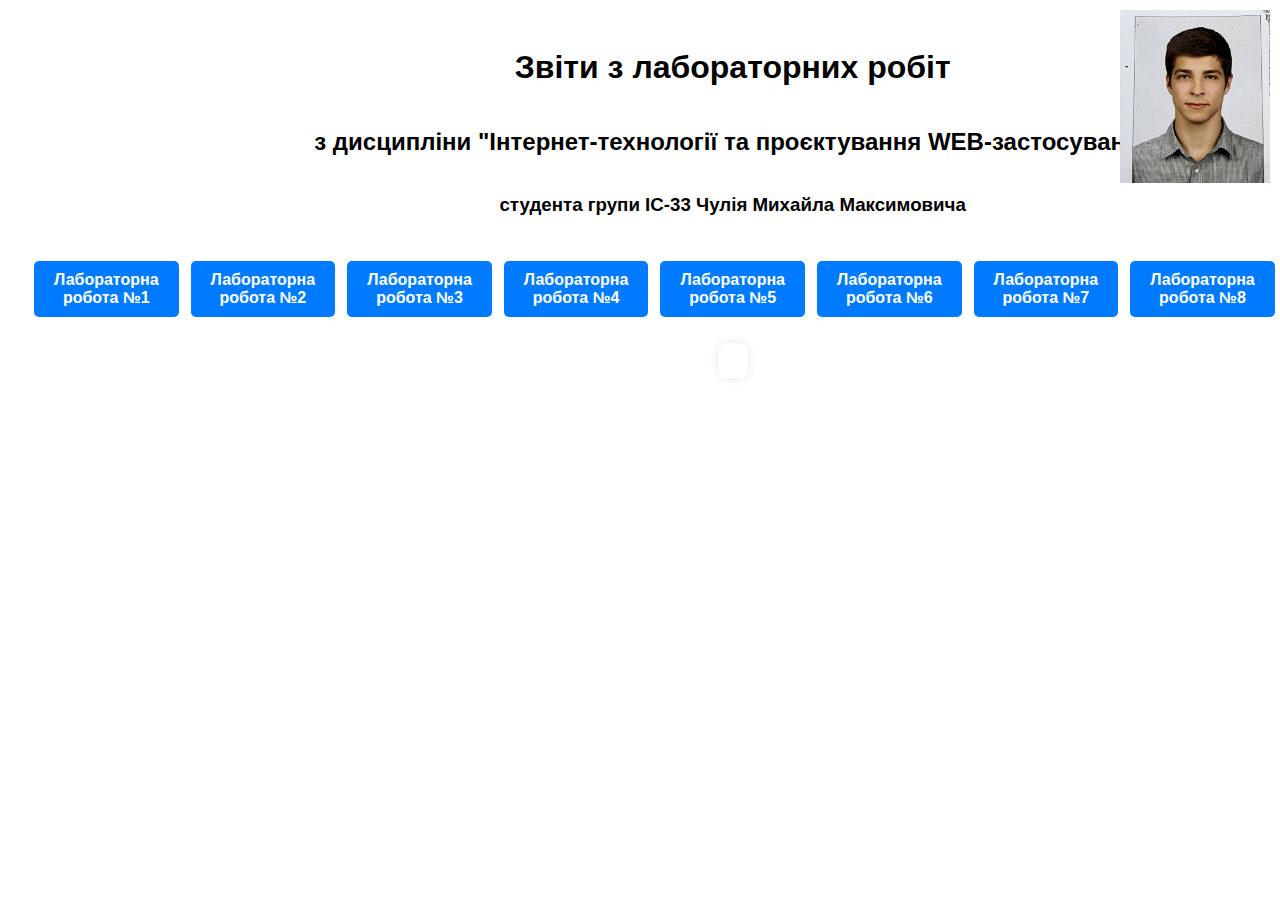
<file: index.html>
<!DOCTYPE html>
<html lang="en">
<head>
    <meta charset="UTF-8">
    <meta name="viewport" content="width=device-width, initial-scale=1.0">
    <link rel="stylesheet" href="./index.css">
    <title>Звітний документ</title>
</head>
<body>
    <h1>Звіти з лабораторних робіт</h1>
    <h2>з дисципліни "Інтернет-технології та проєктування WEB-застосувань"</h2>
    <h3>студента групи ІС-33 Чулія Михайла Максимовича</h3>
    <img src="./photo/photo_2024-10-25_09-15-18.jpg" alt="моє фото" class="image">
    <table>
        <tr class="button">
            <th><a href="#" id="lab1">Лабораторна робота №1</a></th>
            <th><a href="#" id="lab2">Лабораторна робота №2</a></th>
            <th><a href="#" id="lab3">Лабораторна робота №3</a></th>
            <th><a href="#" id="lab4">Лабораторна робота №4</a></th>
            <th><a href="#" id="lab5">Лабораторна робота №5</a></th>
            <th><a href="#" id="lab6">Лабораторна робота №6</a></th>
            <th><a href="#" id="lab7">Лабораторна робота №7</a></th>
            <th><a href="#" id="lab8">Лабораторна робота №8</a></th>
            <th><a href="#" id="lab9">Лабораторна робота №9</a></th>
        </tr>
    </table>

    <div id="lab1-details" class="hidden">
        <button data-text="На сайті користувач матиме можливість реєстрації, входу та управління профілем (персональна інформація, історія відвідувань). Керувати абонементами, переглядати доступні класи, тренування, тренерів, можливість запису на групові тренування, персональні тренування, скасування або перенесення запису. Сайт матиме зворотній зв'язок, де відвідувачі зможуть залишати відгуки та оцінювати заняття. Також будуть розміщенні статті, тренувальні відео.
        ">Опис предметного середовища</button>
        <button  data-text="Тема: СТРУКТУРА HTML-ДОКУМЕНТА. ВИБІР ПРЕДМЕТНОЇ ГАЛУЗІ.
        РОБОТА З ПОСИЛАННЯМИ, ТАБЛИЦЯМИ, ЗОБРАЖЕННЯМИ, СПИСКАМИ в HTML-ДОКУМЕНТІ.
       
       
        Мета: придбати практичні навички роботи  з HTML-документом, таблицями, , зображеннями, посиланнями, списками, формами
        Створити шаблон звітного HTML-документом для відображення результатів роботи всіх лабораторних робіт.
        " data-link="https://github.com/Biomysor/IC-33_Chulii_Lab-1">Тема, мета, місце розташування </button>
        <button data-text="Документ містить: вступ, основну частину, висновки, додатки, список літератури, та інші важливі розділи для повного розкриття теми.">Структура документа</button>
        <button data-photo1="photo\lab1table.png">HTML код таблиць</button>
        <button data-photo1="photo\lab1form.png">HTML код форми</button>
        <button data-photo1="photo\lab1img.png">HTML код зображення</button>
        <button data-text="В даній лабараторній роботі я навчився базовим тегам html, навчився створювати таблиці, форми, додавати зображення та посилання.">Висновки</button>
    </div>

    <div id="lab2-details" class="hidden">
        <button data-text="Тема: КАСКАДНІ ТАБЛИЦІ СТИЛІВ. СЕЛЕКТОРИ .ІДЕНТИФІКАТОРИ. СТИЛЬОВЕ ОФОРМЛЕННЯ ТЕКСТОВИХ ЕЛЕМЕНТІВ В HTML-ДОКУМЕНТАХ.

        Мета: придбати практичні навички роботи  з селекторами, ідентифікаторами, списками,  різноманітними властивостями кольору і фону,  зовнішними та внутрішними  відступами,  плаваючими елементами, оформленням текстових елементів
        "data-link="https://github.com/Biomysor/IS-33_Chulii_Lab-2">Тема, мета, місце розташування</button>
        <button data-text="Градієнт фону: використовується плавний перехід кольорів від світлого (наприклад, рожевого) до темного (сірого або чорного), щоб створити гарний фон.

        Ефект збільшення кнопки при наведенні: кнопка збільшується на певний відсоток (наприклад, на 10%) при наведенні курсора, що додає інтерактивності.
        
        Таблиця: таблиця має темний фон, світлий текст, тонкі контури (наприклад, бордові), рівномірний відступ усередині клітинок, а заголовки виділяються більш насиченим кольором або товщиною шрифту."
        >Css: Шрифти, таблиці, фон, контур</button>
        <button data-photo2="photo\laba2res.png">Скріншот виконання</button>
        <button data-text="Селектор тегу" data-photo1="photo\classelector.png">Селектор тегу</button>
        <button data-text="Селектор класу" data-photo1="photo\sel.png">Селектор класу</button>
        <button data-text="Селектор індифікатора" data-photo1="photo\sdsel.png">Селектор індифікатора</button>
        <button data-text="Я навчився створювати градієнти, працювати з оформленням таблиць, збільшувати кнопку при наведенні.">Висновки</button>
        
    </div>

    <div id="lab3-details" class="hidden">
        <button data-text="ЗАСОБАМИ CSS та FLEXBOX.
 
        Мета: 
        ⎯	придбати практичні навички роботи  верстки сторінок засобами CSS, верстки на основі плаваючих елементів, з’ясувати переваги та недоліки типів макетів веб-сторінок
        ⎯	придбати практичні навички роботи  верстки сторінок засобами CSS та FLEXBOX   
        " data-link="https://github.com/Biomysor/IS-33_Chulii_Lab-3">Тема, мета, місце розташування</button>
        <button data-text="Фіксована таблична верстка передбачає встановлення чітких розмірів таблиці та її колонок у пікселях. Це означає, що ширина та висота таблиці залишаються незмінними, незалежно від розміру екрана. Такий підхід використовується для строгих макетів, де важливо зберегти постійний вигляд, але він може бути незручним на пристроях із меншим екраном, оскільки таблиця може виходити за межі видимої області.

        Гумова таблична верстка, навпаки, адаптується до ширини екрана користувача. Розміри таблиці та її колонок задаються у відсотках, що дозволяє їй динамічно змінювати розміри відповідно до розмірів вікна браузера. Такий підхід ідеально підходить для створення адаптивного дизайну, забезпечуючи зручне відображення таблиці як на великих, так і на маленьких екранах. Головна відмінність між цими підходами полягає в тому, що фіксована верстка забезпечує стабільність вигляду, а гумова — гнучкість і адаптивність.">Фіксована та гумова таблична верстка</button>
        <button data-text="Флексбокс (Flexbox) — це сучасна технологія CSS для розмітки блоків, яка дозволяє створювати гнучкі та адаптивні макети. Вона забезпечує просте вирівнювання, розподіл простору між елементами, а також їх адаптацію до різних розмірів екранів. Основним принципом флексбокса є використання контейнера, в якому можна керувати поведінкою дочірніх елементів (флекс-елементів).

          ">Флексбокс для розмітки блоків</button>
          <button data-photo1="photo\fixedtable.png">Фіксована таблиця</button>
          <button data-photo1="photo\respontable.png"> Гумова таблиця</button>
          <button data-photo1="photo\fixedblock.png">Фіксований блок </button>
          <button data-photo1="photo\responblock.png">Гумовий блок</button>
          <button data-text="Код та зменшена жива сторінка" data-photo1="photo\lab3.png" data-photo2="photo\lab3flex.png">Сторінка флекс бокс</button>
        <button data-text="Я навчився верстати сайт за допомогою табличної, фіксованої верстки, а також з допомогою флексбоксу.">Висновки</button>
    </div>

    <div id="lab4-details" class="hidden">
        <button data-text="Тема:  АДАПТИВНА ВЕРСТКА. МЕДІА-ЗАПИТИ. МЕТАТЕГ VIEWPORT. СТРАТЕГІЯ MOBILE FIRST.  

        Мета: Адаптивна верстка. Медіа-запити. Медіа-типи. Медіа-функції.Метатег viewport. Інструменти розробника. Стратегія Mobile First. 
        " data-link="https://github.com/Biomysor/IS-33_Chulii_Lab-4">Тема, мета, місце розташування</button>
        <button data-text="Адаптивна верстка — це підхід до створення веб-сторінок, які автоматично підлаштовуються під розміри екрана чи вікна браузера. Мета адаптивної верстки — забезпечити зручний вигляд і функціональність веб-сайту на різних пристроях (десктопах, планшетах, смартфонах).
        " data-photo1="photo\laba4res.png">Пояснення</button>
        <button  data-photo1="photo\lab4media1.png" data-photo2="photo\lab4media2.png">Скріншоти мого сайту з телефону(приклад медіа-запиту)</button>
        <button data-text="Логічний оператор(and)" data-photo1="photo\lab4media3.png" >Скріншот коду із застосуванням логічного оператора(and)</button>
        <button data-text="В даній лабараторній роботі я навчився використовувати медіа запити, щоб моїм сайтом могли користуватись з різних дивайсів: комп'ютерів, телефонів, плантшетів.">Висновки</button>
    </div>

    <div id="lab5-details" class="hidden">
        <button data-text="Тема:  ФУНКЦІОНАЛЬНЕ ЗАСТОСУВАННЯ JAVASCRIPT У HTML-ДОКУМЕНТІ. 
        ВИКОРИСТАННЯ МАСИВІВ У JS-СЦЕНАРІЯХ. РЕАЛІЗАЦІЯ ПРОГРАМ ЗАСОВАМИ МОВИ JAVASCRIPT 
        Мета: придбати практичні навички роботи з конструкціями мови JS, масивами та фугкціями у js-сценаріях.  Реалізація програм засовами мови JAVASCRIPT
        " data-link="https://biomysor.github.io/IS-33_Chulii_Lab-5/">Тема, мета, місце розташування</button>
        <button data-text="Скріншоти (Код та виконання)" data-photo1="./photo/Task1.png" data-photo2="./photo/Res1.png">Скріншоти завдання №1</button>
        <button data-text="Скріншоти (Код та виконання)" data-photo1="./photo/Task2.png" data-photo2="./photo/Res2.png">Скріншоти завдання №2</button>
        <button data-text="Скріншоти (Код та виконання)" data-photo1="./photo/Task3.png" data-photo2="./photo/Res3.png">Скріншоти завдання №3</button>
        <button data-text="Скріншоти (Код та виконання)" data-photo1="./photo/Task4.png" data-photo2="./photo/Res4.png">Скріншоти завдання №4</button>
        <button data-text="Скріншоти (Код та виконання)" data-photo1="./photo/Task5.png" data-photo2="./photo/Res5.png">Скріншоти завдання №5</button>
        <button data-text="Я отримав деякі навички використання Js, роботу з масивами та функціями.">Висновки</button>
    </div>
    <div id="lab6-details" class="hidden">
        <button data-text="Тема:   ОБ'ЄКТ. МЕТОДИ ОБ'ЄКТА. МАСИВ ОБ'ЄКТІВ. ДЕСТРУКТУРИЗАЦІЯ ОБ'ЄКТІВ. CALLBACK. СТРІЛОЧНІ ФУНКЦІЇ. СТРІЛОЧНІ ФУНКЦІЇ ЯК КОЛБЕКИ.
 
        Мета: придбати практичні навички роботи з об'єктами. Методи об'єкта.. Callback. Стрілочні функції. Стрілочні функції як колбеки.
        .  Реалізація програм засовами мови JAVASCRIPT        
        " data-link="https://github.com/Biomysor/IS-33_Chulii_Lab-6">Тема, мета, місце розташування</button>
        <button data-text="Скріншоти (Код та виконання)" data-photo1="photo\lab6.2.png" data-photo2="photo\lab6.2res.png">Скріншоти завдання №2</button>
        <button data-text="Скріншоти (Код та виконання)" data-photo1="photo\lab6.4.png" data-photo2="photo\la6.4res.png">Скріншоти завдання №4</button>
        <button data-text="Скріншоти (Код та виконання)" data-photo1="photo\lab6.png" data-photo2="photo\lab6Res.png">Скріншоти завдання №6</button>
        <button data-text="Скріншоти (Код та виконання)" data-photo1="photo\lab6.8.png" data-photo2="photo\lab6.8res.png">Скріншоти завдання №8</button>
        <button data-text="Скріншоти (Код та виконання)" data-photo1="photo\lab6.10.png" data-photo2="photo\lab6.10res.png">Скріншоти завдання №10</button>
      
    </div>
    <div id="lab7-details" class="hidden">
        <button data-text="Тема:   
        КЛАСИ. ОБ'ЄКТНА МОДЕЛЬ ДОКУМЕНТА (DOM). ПОДІЇ. ОБ'ЄКТ ПОДІЇ. ДЕЛЕГУВАННЯ ПОДІЙ. 
         
        Мета: придбати практичні навички роботи з об'єктами. Методи об'єкта.. Callback. Стрілочні функції. Стрілочні функції як колбеки.
        .  Реалізація програм засовами мови JAVASCRIPT
        " data-link="https://github.com/Biomysor/IS-33_Chulii_Lab-7">Тема, мета, місце розташування</button>
        <button data-text="Скріншоти (Код та виконання)" data-photo1="photo\lab7.2.png" data-photo2="photo\lab7.2res.png">Скріншоти завдання №2</button>
        <button data-text="Скріншоти (Код та виконання)" data-photo1="photo\lab7.4.png" data-photo2="photo\lab7.4res.png">Скріншоти завдання №4</button>
        <button data-text="Скріншоти (Код та виконання)" data-photo1="photo\lab7.png" data-photo2="photo\lab7Res.png">Скріншоти завдання №6</button>
        <button data-text="Скріншоти (Код та виконання)" data-photo1="photo\lab7.8.png" data-photo2="photo\lab7.8res.png">Скріншоти завдання №8</button>
        <button data-text="Скріншоти (Код та виконання)" data-photo1="photo\lab7.10.png" data-photo2="photo\lab7.10res.png">Скріншоти завдання №10</button>
      
       
    </div>
    <div id="lab8-details" class="hidden">
        <button data-text="Тема:    WEB-СХОВИЩЕ. WEB STORAGE API. МОДУЛЬНОСТЬ  КОДУ. СТВОРЕННЯ МОДАЛЬНОГО ВІКНА. ДЕЛЕГУВАННЯ ПОДІЙ.

        Мета: придбати практичні навички роботи створення модального вікна; повторити процес створення макету, зокрема створення макету галереї довільних зображень; закріпити навички роботи з делегуванням подій.
        " data-link="https://github.com/Biomysor/IS-33_Chulii_Lab-8">Тема, мета, місце розташування</button>
        <button data-text="Скріншоти (Код та виконання)" data-photo1="photo\lab8code.png" data-photo2="photo\lab8Res.png ">Скріншоти завдання №1</button>
        <button data-text="Скріншоти (Код та виконання)" data-photo1="photo\lab8.1code.png" data-photo2="photo\lab8.1Res.png">Скріншоти завдання №2</button>
    </div>

    <div id="content"></div>

    <script src="script.js"></script>
</body>
</html>
</file>
<file: index.css>
body {
  
    display: inline-flex;
    flex-direction: column;
    align-items: center;
    
    font-family: Arial, sans-serif;
    padding: 20px;

}

.image {
    display: flex;
    position: absolute; 
    top: 10px;
    right: 10px; 
    max-width: 150px; 
    height: auto; 
    z-index: 100; 
}

table {
    display: flex;
    margin-top: 20px;
    border-collapse: collapse;
    width: 100%;
}

th {
    text-align: center; 
}

th a {
    padding: 10px 20px;
    display: flex;
    background-color: #007bff;
    color: white;
    text-decoration: none;
    border-radius: 5px;
    margin: 5px;
}

th a:hover {
    background-color: #0056b3;
}

h1, h2, h3 {
    text-align: center; 
}

#lab1-details, #lab2-details, #lab3-details, #lab4-details, #lab5-details, #lab6-details,#lab7-details,#lab8-details {
    margin-top: 20px;
    text-align: center; 
    
}

#lab1-details button, #lab2-details button,  #lab3-details button, #lab4-details button, #lab5-details button,#lab6-details button,#lab7-details button,#lab8-details button{
    margin: 5px;
    padding: 10px;
    background-color: #28a745;
    color: white;
    border: none;
    border-radius: 5px;
    cursor: pointer;
}

#lab1-details button:hover, #lab2-details button:hover,#lab3-details button:hover, #lab4-details button:hover, #lab5-details button:hover,#lab6-details button:hover,#lab7-details button:hover,#lab8-details button:hover {
    background-color: #218838;
}

.hidden {
    display: none;
}

#content {
    
    background-color: #ffffff;
    box-shadow: 0 0 10px rgba(0, 0, 0, 0.1);
    border-radius: 8px;
    font-size: 18px;
    line-height: 1.6;
    margin-top: 20px;
    align-items: center;
    padding: 15px;
    padding-top: 20px;
    max-width: 1000px;
    text-align: center;
    display: flex;
    flex-direction: column;
   
}
</file>
